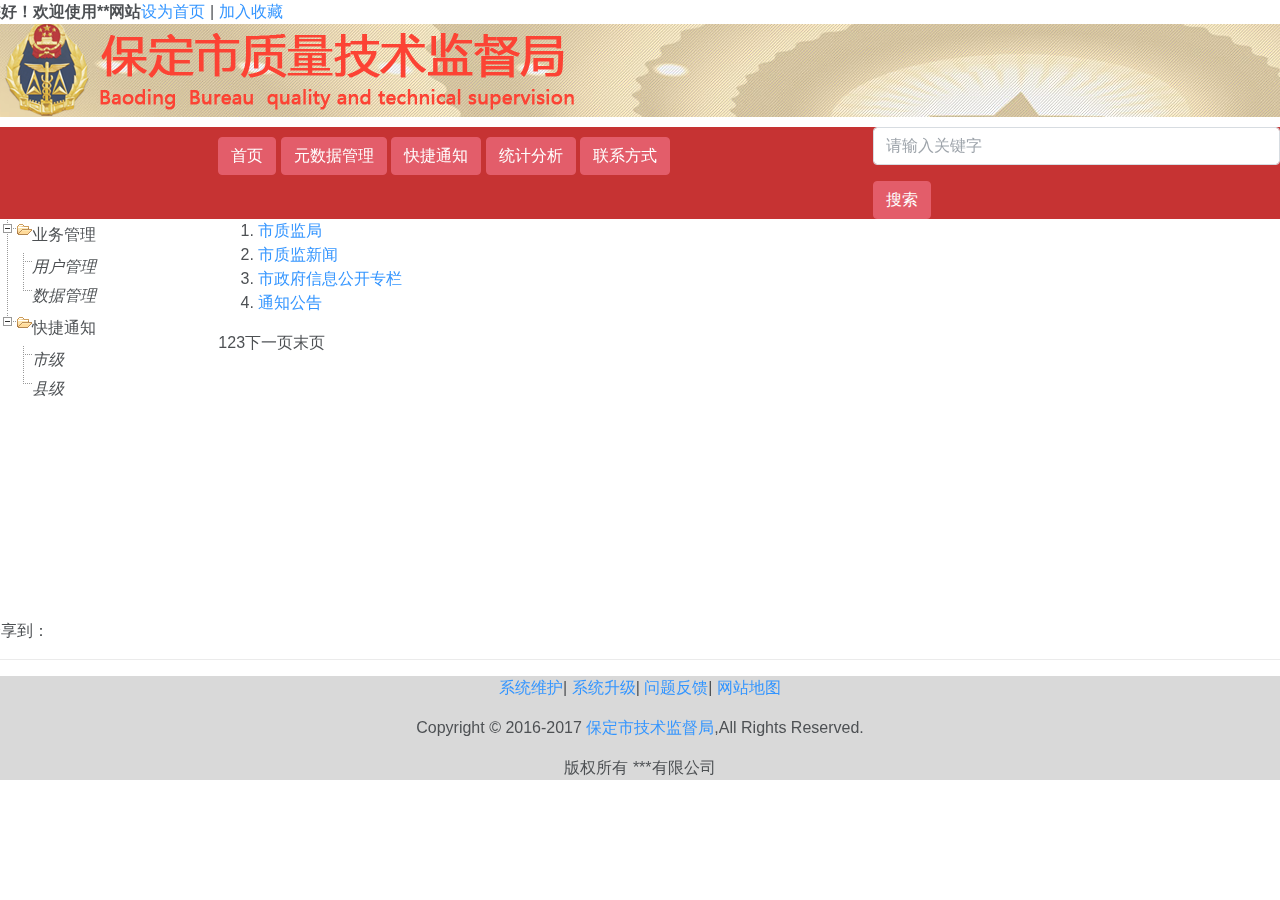
<file: jsjdj/src/main/webapp/index.html>
<!doctype html>
<html>
	<head>
	    <meta http-equiv="Content-Type" content="text/html; charset=UTF-8">
	    <!-- viewport的<meta>标签，这个标签可以修改在大部分的移动设备上面的显示，为了确保适当的绘制和触屏缩放。-->
	    <meta name="viewport" content="width=device-width, initial-scale=1.0">
	    
	    <title>测试页面</title>
        <!--样式文件引用-->
        <link href="img/favicon.ico" rel="shortcut icon">
        <link href="treeview/jquery.treeview.css" rel="stylesheet" type="text/css"/>
        <link href="css/bootstrap.min.css" rel="stylesheet" type="text/css">
        <link href="http://libs.baidu.com/bootstrap/3.0.3/css/bootstrap.min.css" rel="stylesheet"> <!-- 没这个不行 -->
        <link href="css/system.css" rel="stylesheet" type="text/css">
    		
    		<!--jQuery库-->
    		<script src="js/jquery.js" type="text/javascript"></script>
        <script src="js/jquery-3.2.1.min.js" type="text/javascript" ></script>  
        <script src="js/jquery.cookie.js" type="text/javascript"></script>
        <script src="treeview/jquery.treeview.js" type="text/javascript"></script>
        <script src="js/popper.min.js" type="text/javascript"></script>
        <script src="js/bootstrap.min.js" type="text/javascript"></script>
        <script src="js/bootstrap-paginator.js" type="text/javascript"></script>
        <script src="js/index.js" type="text/javascript"></script>
	</head>
<body>
<!--头部-->
<!--导航-->
<div class="row">
    <div class="col-xs-8 col-md-offset-1">
        <strong>您好！欢迎使用**网站</strong>
    </div>
    <div class="col-xs-3">
        <i class="glyphicon glyphicon-home"></i><a href="javascript:void(0)" onclick="SetHome(this,window.location)">设为首页</a>
        | <i class="glyphicon glyphicon-heart-empty"></i>
        <a onclick="AddFavorite(window.location,document.title)" href="javascript:void(0)">加入收藏</a>
    </div>
</div>
<div class="row">
    <div class="header-bg">
        <img src="img/head_bg.jpg" class="img-rounded">
        <div class="center-logo">
            <a href="#">
                <img src="img/logo.png" class="img-rounded">
            </a>
<!--            <span style="margin-left:-20px;">强化红线意识</span>-->
<!--            <span style="margin-left: 250px;">促进安全发展</span>-->
        </div>
    </div>
</div>

<div style="margin-top:10px;"></div>

<!-- 导航栏 -->
<div class="row" style="background-color: #B80000;">
    <div class="col-xs-2 col-sm-2"></div>
    <div class="col-xs-5 col-sm-5" style="margin-top:10px;">
        <button type="button" id="home" class="btn btn-danger">
            <i class="glyphicon glyphicon-home"></i>首页</button>
        <button type="button" id="dataManagement" class="btn btn-danger">
            <i class="glyphicon glyphicon-list-alt"></i>元数据管理</button>
        <button type="button" id="notice" class="btn btn-danger">
            <i class="glyphicon glyphicon-envelope"></i>快捷通知</button>
        <button type="button" id="analysis" class="btn btn-danger">
            <i class="glyphicon glyphicon-align-left"></i>统计分析</button>
        <button type="button" id="contact" class="btn btn-danger">
            <i class="glyphicon glyphicon-earphone"></i>联系方式</button>
    </div>
    <div class="col-xs-1 col-sm-1"></div>
    <div class="col-xs-4 col-sm-4">
        <!--搜索-->
        <form class="navbar-form navbar-left">
            <div class="form-group"><input type="text" class="form-control" placeholder="请输入关键字"></div>
            <button type="submit" class="btn btn-danger">搜索</button>
        </form>
    </div>
</div>

<div class="row" style="height:400px;">
    <div class="col-xs-2 col-sm-2">
        <div class="panel panel-default" style="height:438px;">
            <div class="panel-body">
                <ul id="tree" class="filetree">
                    <li><span class="folder">业务管理</span>
                        <ul>
                            <li><div id="notice2"><i class="glyphicon glyphicon-user">用户管理</i></div></li>
                            <li><div id="dataManagement2"><i class="glyphicon glyphicon-list-alt">数据管理</i></div></li>
                        </ul>
                    </li>
                    <li><span class="folder">快捷通知</span>
                    <!-- glyphicon-bullhorn -->
                        <ul>
                            <li><div id="notice3"><i class="glyphicon glyphicon-user">市级</i></div></li>
                            <li><div id="notice4"><i class="glyphicon glyphicon-user">县级</i></div></li>
                        </ul>
                    </li>
                </ul>
            </div>
        </div>
    </div>
    <div class="col-xs-10 col-sm-10">
        <div class="panel panel-default" style="height:438px;">
            <div class="panel-body">
                <div id="rightShow"></div>
                <div id="page" style="text-align: center"> 
                		<ul id="pageLimit"></ul> 
                	</div>
            </div>
        </div>
    </div>
</div>

<div class="row">
    <div class="col-xs-9"> </div>
    <div class="col-xs-3" style="text-align:center">
        <!-- JiaThis Button BEGIN -->
		<div class="jiathis_style">
			<span class="jiathis_txt">分享到：</span>
			<a class="jiathis_button_icons_1"></a>
			<a class="jiathis_button_icons_2"></a>
			<a class="jiathis_button_icons_3"></a>
			<a class="jiathis_button_icons_4"></a>
			<a href="http://www.jiathis.com/share" class="jiathis jiathis_txt jtico jtico_jiathis" target="_blank"></a>
			<a class="jiathis_counter_style"></a>
		</div>
    </div>
</div>
<script type="text/javascript" src="http://v3.jiathis.com/code/jia.js" charset="utf-8"></script>
<!-- JiaThis Button END -->

 <hr/>
<div class="foot">
    		<p><a href="" class="a1">系统维护</a>|
    		<a href="" class="a2">系统升级</a>|
    		<a href="" class="a3">问题反馈</a>|
    		<i class="glyphicon glyphicon-globe"></i><a href="" class="a4">网站地图</a></p>
        <p>Copyright © 2016-2017 <a href="http://www.bdszjj.com/" target="_blank">保定市技术监督局</a>,All Rights Reserved.</p>
        <p>版权所有  ***有限公司</p>
</div>

<!-- 添加Modal -->
<div class="modal" id="addDataModal" tabindex="-1" role="dialog" aria-labelledby="myModalLabel">
  <div class="modal-dialog" role="document">
    <div class="modal-content">
      <div class="modal-header">
        <!-- <button type="button" class="close" data-dismiss="modal" aria-label="Close">
        		<span aria-hidden="true">&times;</span>
        </button> -->
        <h4 class="modal-title" id="myModalLabel" style="text-align:center;">添加数据</h4>
      </div>
      <div class="modal-body">
        <div class="row">
          <div class="col-md-3" style="text-align:right;margin-top:5px;">姓名</div><!-- col-md-offset-1 -->
          <div class="col-md-8">
          		<input type="text" id="username" class="form-control" placeholder="username">
          </div>
        </div>
        <div class="row">
          <div class="col-md-3" style="text-align:right;margin-top:5px;">手机号</div> 
          <div class="col-md-8">
          		<input type="text" id="phone" class="form-control" placeholder="phone">
          </div>
        </div>
        <div class="row">
          <div class="col-md-3" style="text-align:right;margin-top:5px;">二代身份证</div> 
          <div class="col-md-8">
          		<input type="text" id="idcard" class="form-control" placeholder="idcard">
          </div>
        </div>
        <div class="row">
          <div class="col-md-3" style="text-align:right;margin-top:5px;">内容</div> 
          <div class="col-md-8">
          		<textarea class="form-control" id="content" rows="3"  placeholder="content"></textarea>
          </div>
        </div>
        <div class="row">
          <div class="col-md-3" style="text-align:right;margin-top:5px;">上传文件</div> 
          <div class="col-md-8">
          		<div class="form-group">
    					<label for="exampleInputFile"></label>
    					<input type="file" id="exampleInputFile">
    					<p class="help-block">格式要求：word,excel,txt,rtf.</p>
  				</div>
          </div>
        </div>
        <div class="row">
          <div class="col-md-3" style="text-align:right;margin-top:5px;">身份</div> 
          <div class="col-md-8">
          		<!-- Single button -->
				<div class="btn-group">
				  <button type="button" class="btn btn-default dropdown-toggle" data-toggle="dropdown" aria-haspopup="true" aria-expanded="false">
				    		个体<span class="caret"></span>
				  </button>
				  <ul class="dropdown-menu">
				    <li><a href="#">公务员</a></li>
				    <li><a href="#">学生</a></li>
				    <li><a href="#">教师</a></li>
				    <!-- <li role="separator" class="divider"></li> 分割线-->
				    <li><a href="#">务农</a></li>
				  </ul>
				</div>
          </div>
        </div>
      </div>
      <div class="modal-footer">
        <button type="button" class="btn btn-default" data-dismiss="modal">关闭</button>
        <button type="button" class="btn btn-primary">保存</button>
      </div>
    </div><!-- /.modal-content -->
  </div><!-- /.modal-dialog -->
</div><!-- /.modal -->

<!-- 查看详情Modal -->
<div class="modal" id="detailsModal" tabindex="-1" role="dialog" aria-labelledby="myModalLabel">
  <div class="modal-dialog" role="document">
    <div class="modal-content">
      <div class="modal-header">
        <!-- <button type="button" class="close" data-dismiss="modal" aria-label="Close">
        		<span aria-hidden="true">&times;</span>
        </button> -->
        <h4 class="modal-title" id="myModalLabel" style="text-align:center;">添加数据</h4>
      </div>
      <div class="modal-body">
        <div class="row">
          <div class="col-md-3" style="text-align:right;margin-top:5px;">姓名</div><!-- col-md-offset-1 -->
          <div class="col-md-8">
          		<input type="text" id="username" class="form-control" placeholder="username">
          </div>
        </div>
        <div class="row">
          <div class="col-md-3" style="text-align:right;margin-top:5px;">手机号</div> 
          <div class="col-md-8">
          		<input type="text" id="phone" class="form-control" placeholder="phone">
          </div>
        </div>
        <div class="row">
          <div class="col-md-3" style="text-align:right;margin-top:5px;">二代身份证</div> 
          <div class="col-md-8">
          		<input type="text" id="idcard" class="form-control" placeholder="idcard">
          </div>
        </div>
        <div class="row">
          <div class="col-md-3" style="text-align:right;margin-top:5px;">内容</div> 
          <div class="col-md-8">
          		<textarea class="form-control" id="content" rows="3"  placeholder="content"></textarea>
          </div>
        </div>
        <div class="row">
          <div class="col-md-3" style="text-align:right;margin-top:5px;">上传文件</div> 
          <div class="col-md-8">
          		<div class="form-group">
    					<label for="exampleInputFile"></label>
    					<input type="file" id="exampleInputFile">
    					<p class="help-block">格式要求：word,excel,txt,rtf.</p>
  				</div>
          </div>
        </div>
        <div class="row">
          <div class="col-md-3" style="text-align:right;margin-top:5px;">身份</div> 
          <div class="col-md-8">
          		<!-- Single button -->
				<div class="btn-group">
				  <button type="button" class="btn btn-default dropdown-toggle" data-toggle="dropdown" aria-haspopup="true" aria-expanded="false">
				    		个体<span class="caret"></span>
				  </button>
				  <ul class="dropdown-menu">
				    <li><a href="#">公务员</a></li>
				    <li><a href="#">学生</a></li>
				    <li><a href="#">教师</a></li>
				    <!-- <li role="separator" class="divider"></li> 分割线-->
				    <li><a href="#">务农</a></li>
				  </ul>
				</div>
          </div>
        </div>
      </div>
      <div class="modal-footer">
        <button type="button" class="btn btn-default" data-dismiss="modal">关闭</button>
      </div>
    </div><!-- /.modal-content -->
  </div><!-- /.modal-dialog -->
</div><!-- /.modal -->

<!-- 修改Modal -->
<div class="modal" id="updateModal" tabindex="-1" role="dialog" aria-labelledby="myModalLabel">
  <div class="modal-dialog" role="document">
    <div class="modal-content">
      <div class="modal-header">
        <!-- <button type="button" class="close" data-dismiss="modal" aria-label="Close">
        		<span aria-hidden="true">&times;</span>
        </button> -->
        <h4 class="modal-title" id="myModalLabel" style="text-align:center;">添加数据</h4>
      </div>
      <div class="modal-body">
        <div class="row">
          <div class="col-md-3" style="text-align:right;margin-top:5px;">姓名</div><!-- col-md-offset-1 -->
          <div class="col-md-8">
          		<input type="text" id="username" class="form-control" placeholder="username">
          </div>
        </div>
        <div class="row">
          <div class="col-md-3" style="text-align:right;margin-top:5px;">手机号</div> 
          <div class="col-md-8">
          		<input type="text" id="phone" class="form-control" placeholder="phone">
          </div>
        </div>
        <div class="row">
          <div class="col-md-3" style="text-align:right;margin-top:5px;">二代身份证</div> 
          <div class="col-md-8">
          		<input type="text" id="idcard" class="form-control" placeholder="idcard">
          </div>
        </div>
        <div class="row">
          <div class="col-md-3" style="text-align:right;margin-top:5px;">内容</div> 
          <div class="col-md-8">
          		<textarea class="form-control" id="content" rows="3"  placeholder="content"></textarea>
          </div>
        </div>
        <div class="row">
          <div class="col-md-3" style="text-align:right;margin-top:5px;">上传文件</div> 
          <div class="col-md-8">
          		<div class="form-group">
    					<label for="exampleInputFile"></label>
    					<input type="file" id="exampleInputFile">
    					<p class="help-block">格式要求：word,excel,txt,rtf.</p>
  				</div>
          </div>
        </div>
        <div class="row">
          <div class="col-md-3" style="text-align:right;margin-top:5px;">身份</div> 
          <div class="col-md-8">
          		<!-- Single button -->
				<div class="btn-group">
				  <button type="button" class="btn btn-default dropdown-toggle" data-toggle="dropdown" aria-haspopup="true" aria-expanded="false">
				    		个体<span class="caret"></span>
				  </button>
				  <ul class="dropdown-menu">
				    <li><a href="#">公务员</a></li>
				    <li><a href="#">学生</a></li>
				    <li><a href="#">教师</a></li>
				    <!-- <li role="separator" class="divider"></li> 分割线-->
				    <li><a href="#">务农</a></li>
				  </ul>
				</div>
          </div>
        </div>
      </div>
      <div class="modal-footer">
        <button type="button" class="btn btn-default" data-dismiss="modal">关闭</button>
        <button type="button" class="btn btn-primary">更新</button>
      </div>
    </div><!-- /.modal-content -->
  </div><!-- /.modal-dialog -->
</div><!-- /.modal -->


<!-- 删除Modal -->
<div class="modal bs-example-modal-sm" id="deleteModal" tabindex="-1" role="dialog" aria-labelledby="mySmallModalLabel">
  <div class="modal-dialog modal-sm" role="document">
    <div class="modal-content">
      <div class="modal-header">
        <!-- <button type="button" class="close" data-dismiss="modal" aria-label="Close">
        		<span aria-hidden="true">&times;</span>
        </button> -->
        <h4 class="modal-title" id="myModalLabel" style="text-align:center;">删除数据</h4>
      </div>
      <div class="modal-footer">
        <button type="button" class="btn btn-default" data-dismiss="modal">关闭</button>
        <button type="button" class="btn btn-primary">确认删除</button>
      </div>
    </div><!-- /.modal-content -->
  </div><!-- /.modal-dialog -->
</div><!-- /.modal -->
</body>
</html>
</file>
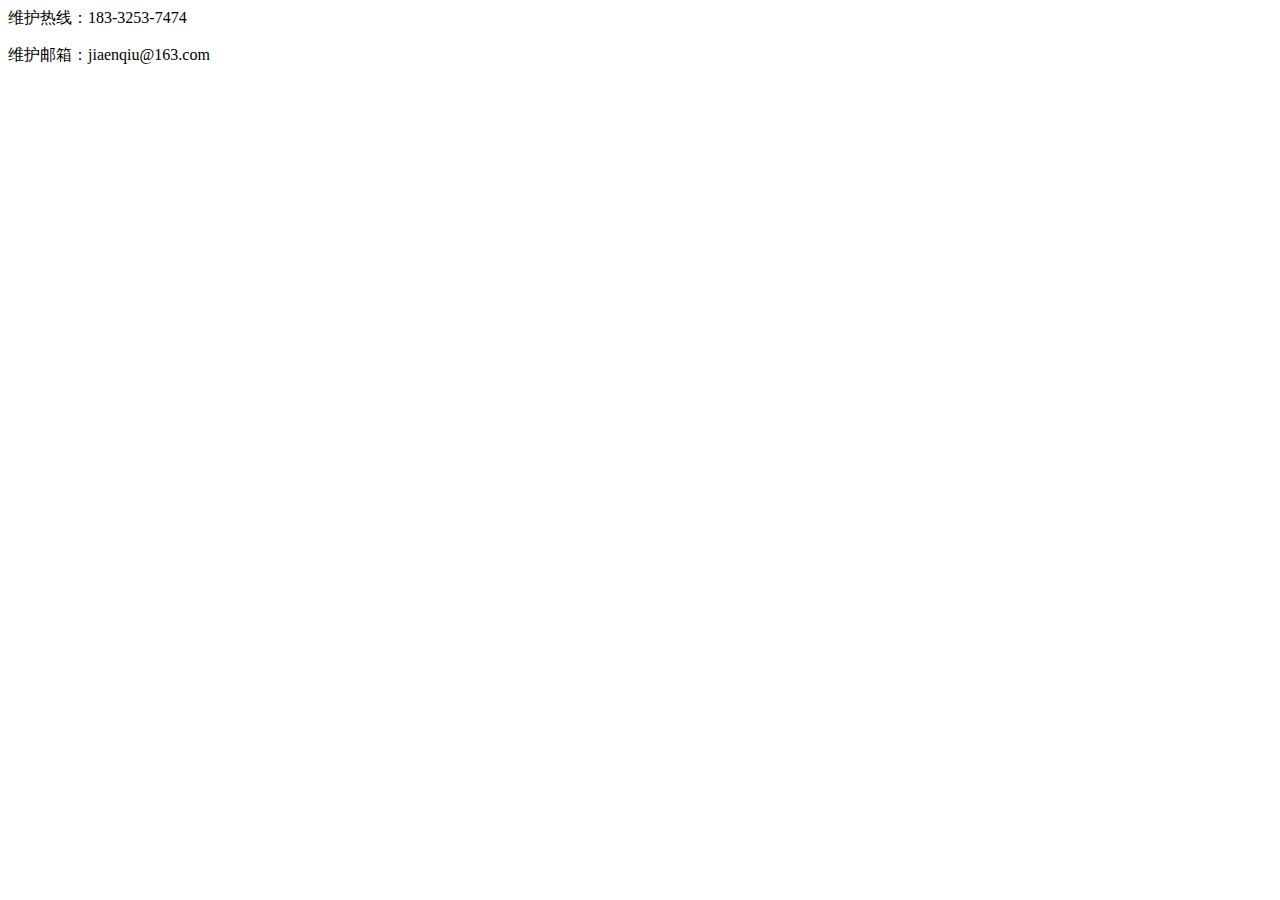
<file: jsjdj/src/main/webapp/contact.html>
<html>
	<style>
		block {text-align: center;}
	</style>
	<body>
		<div class="block">
	    		<p class="p1">维护热线：183-3253-7474</p>
	        <p class="p2">维护邮箱：jiaenqiu@163.com</p>
	    </div>
	</body>
</html>
</file>
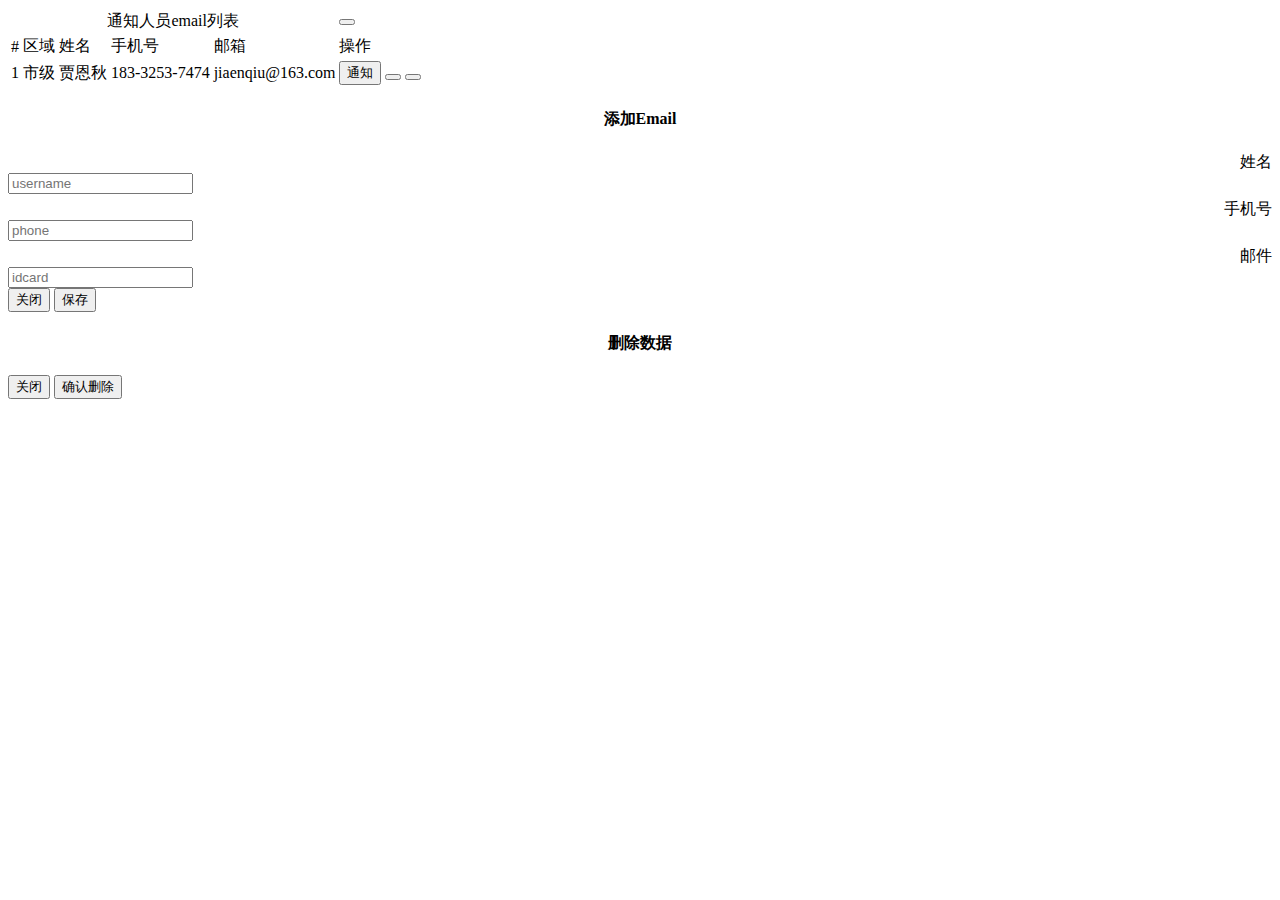
<file: jsjdj/src/main/webapp/emails.html>
<html>
	<body>
		<table class="table table-hover">
			<tr class="info">
				<td colspan="5" style="text-align: center">通知人员email列表</td>
				<td><button type="button" class="btn btn-primary btn-xs" data-toggle="modal" data-target="#addEmailModal"><i class="glyphicon glyphicon-plus"></i></button></td></td>
			</tr>
			<tr class="success">
				<td>#</td><td>区域</td><td>姓名</td><td>手机号</td><td>邮箱</td><td>操作</td>
			</tr>
			<tr class="info">
				<td>1</td>
				<td>市级</td>
				<td>贾恩秋</td>
				<td>183-3253-7474</td>
				<td>jiaenqiu@163.com</td>
				<td>
					<button type="button" id="emailJob" class="btn btn-primary btn-xs" data-toggle="modal" data-target="#emailModal">
						<i class="glyphicon glyphicon-envelope"></i>通知</button>
					<!-- <button type="button" class="btn btn-primary btn-xs" data-toggle="modal" data-target="#detailsModal">
						<i class="glyphicon glyphicon-eye-open"></i></button> -->
					<button type="button" class="btn btn-primary btn-xs" data-toggle="modal" data-target="#updateEmailModal">
						<i class="glyphicon glyphicon-pencil"></i></button>
					<button type="button" class="btn btn-primary btn-xs" data-toggle="modal" data-target="#deleteEmailModal">
						<i class="glyphicon glyphicon-remove"></i></button>
				</td>
			</tr>
		</table>
		<div id="myAlert" class="alert alert-success" style="display:none;">
			<a href="#" class="closeT" data-dismiss="alert">&times;</a>
			邮件发送<strong>成功！</strong>
		</div>
	</body>
	<script>
		$(function(){
		    $("#emailJob").bind("click",function() { 
			    	window.setTimeout(function() { 	
		    			$("#myAlert").css('display','block');
		    		},1000); 
		    		window.setTimeout(function() { 	
		    			$("#myAlert").css('display','none');
		    		},3000); 
			});
		});
	</script>
</html>

<!-- 添加Modal -->
<div class="modal" id="addEmailModal" tabindex="-1" role="dialog" aria-labelledby="myModalLabel">
  <div class="modal-dialog" role="document">
    <div class="modal-content">
      <div class="modal-header">
        <!-- <button type="button" class="close" data-dismiss="modal" aria-label="Close">
        		<span aria-hidden="true">&times;</span>
        </button> -->
        <h4 class="modal-title" id="myModalLabel" style="text-align:center;">添加Email</h4>
      </div>
      <div class="modal-body">
        <div class="row">
          <div class="col-md-3" style="text-align:right;margin-top:5px;">姓名</div><!-- col-md-offset-1 -->
          <div class="col-md-8">
          		<input type="text" id="username" class="form-control" placeholder="username">
          </div>
        </div>
        <div class="row">
          <div class="col-md-3" style="text-align:right;margin-top:5px;">手机号</div> 
          <div class="col-md-8">
          		<input type="text" id="phone" class="form-control" placeholder="phone">
          </div>
        </div>
        <div class="row">
          <div class="col-md-3" style="text-align:right;margin-top:5px;">邮件</div> 
          <div class="col-md-8">
          		<input type="text" id="idcard" class="form-control" placeholder="idcard">
          </div>
        </div>
      </div>
      <div class="modal-footer">
        <button type="button" class="btn btn-default" data-dismiss="modal">关闭</button>
        <button type="button" class="btn btn-primary">保存</button>
      </div>
    </div><!-- /.modal-content -->
  </div><!-- /.modal-dialog -->
</div><!-- /.modal -->

<!-- 通知Modal -->
<div class="modal bs-example-modal-sm" id="deleteModal" tabindex="-1" role="dialog" aria-labelledby="mySmallModalLabel">
  <div class="modal-dialog modal-sm" role="document">
    <div class="modal-content">
      <div class="modal-header">
        <!-- <button type="button" class="close" data-dismiss="modal" aria-label="Close">
        		<span aria-hidden="true">&times;</span>
        </button> -->
        <h4 class="modal-title" id="myModalLabel" style="text-align:center;">删除数据</h4>
      </div>
      <div class="modal-footer">
        <button type="button" class="btn btn-default" data-dismiss="modal">关闭</button>
        <button type="button" class="btn btn-primary">确认删除</button>
      </div>
    </div><!-- /.modal-content -->
  </div><!-- /.modal-dialog -->
</div><!-- /.modal -->
</file>
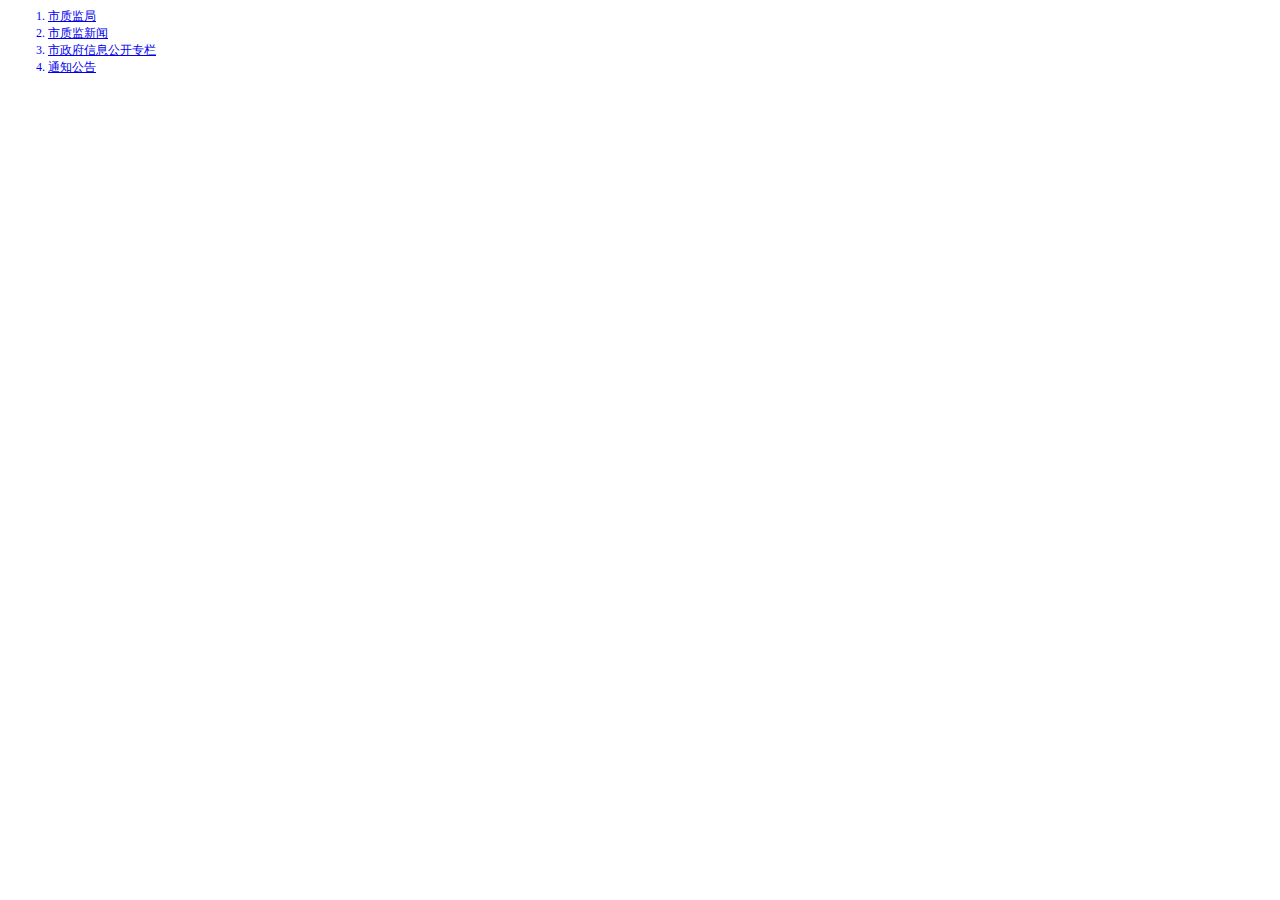
<file: jsjdj/src/main/webapp/others.html>
<html> 
	<head>
	<title></title></head> 
	<style>
		.page-li {font-size:12px;color:blue}
	</style> 
	<body> 
		<div id="page"> 
			<ol class="page-li"> 
				<li><a href="http://www.bdszjj.com/news/show-898.html">市质监局</a></li>
				<li><a href="http://www.bdszjj.com/news/102.html">市质监新闻</a></li>
	    			<li><a href="http://www.bd.gov.cn/xxgkindex.html">市政府信息公开专栏</a></li>
	    			<li><a href="http://www.bdszjj.com/news/104.html">通知公告</a></li>
			</ol> 
		</div> 
	</body>
</html>
</file>
<file: jsjdj/src/main/webapp/css/system.css>
html,body{
    height: 100%;
    width: 100%;
    margin:0;
    padding:0;
}

body{
    background-size:100% 100%;
    position:absolute;
    background:#ffffff; filter:alpha(opacity:30); opacity:0.8;
    /* 页面渐变色 */
	/* background: -webkit-linear-gradient(bottom, #fba555, #ffed6c 75%);
	background: -moz-linear-gradient(bottom, #fba555, #ffed6c 75%);
	background: -ms-linear-gradient(bottom, #fba555, #33CCFF 75%);
	background: -o-linear-gradient(bottom, #fba555, #ffed6c 75%);
	background: linear-gradient(to top, #fba555, #33CCFF 75%); */
}

.header-bg{
    text-align: center;
    width:100%;
    overflow:hidden;
}

.center-logo{
    margin-left:-700px;
    margin-top:-240px;
}

.foot {
	text-align: center;
    width:100%;
    background:#d0d0d0;
}
</file>
